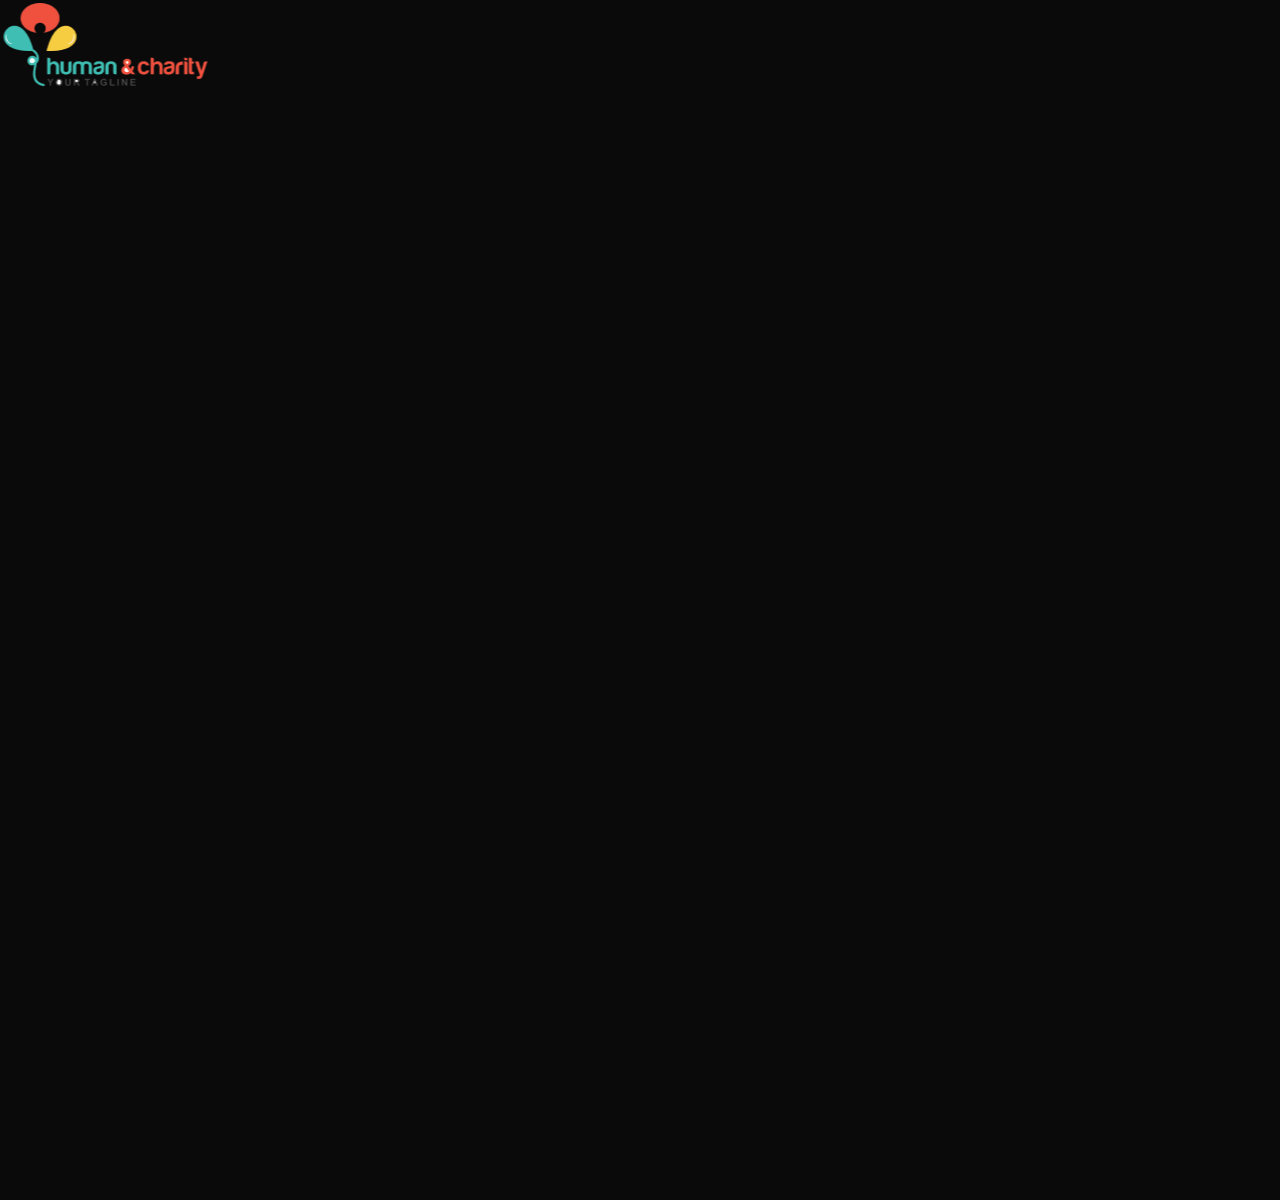
<file: vedio3Project/index.html>
<!DOCTYPE html>
<html lang="en">
<head>
    <meta charset="UTF-8">
    <meta name="viewport" content="width=device-width, initial-scale=1.0">
    <title>Vedio 3</title>
    <link rel="stylesheet" href="style.css">
</head>
<body>
     <main id="main">
        <header>
            <div class="logo">
                <img src="image_1.png" alt="Logo">
            </div>
            <div class="menu">
                <a class="menu-link"  href="">Game</a>
                <a class="menu-link" href="">InkPay</a>
                <a class="menu-link" href="">Studio</a>
                <a class="menu-link" href="">Support</a>
            </div>
            <button class="btn">Login</button>
        </header>
        <div id="page">
            <h1>join the new era of gaming</h1>
        </div>

     </main>



    <script src="https://cdnjs.cloudflare.com/ajax/libs/gsap/3.13.0/gsap.min.js" integrity="sha512-NcZdtrT77bJr4STcmsGAESr06BYGE8woZdSdEgqnpyqac7sugNO+Tr4bGwGF3MsnEkGKhU2KL2xh6Ec+BqsaHA==" crossorigin="anonymous" referrerpolicy="no-referrer"></script>
    <script src="main.js"></script>
</body>
</html>
</file>
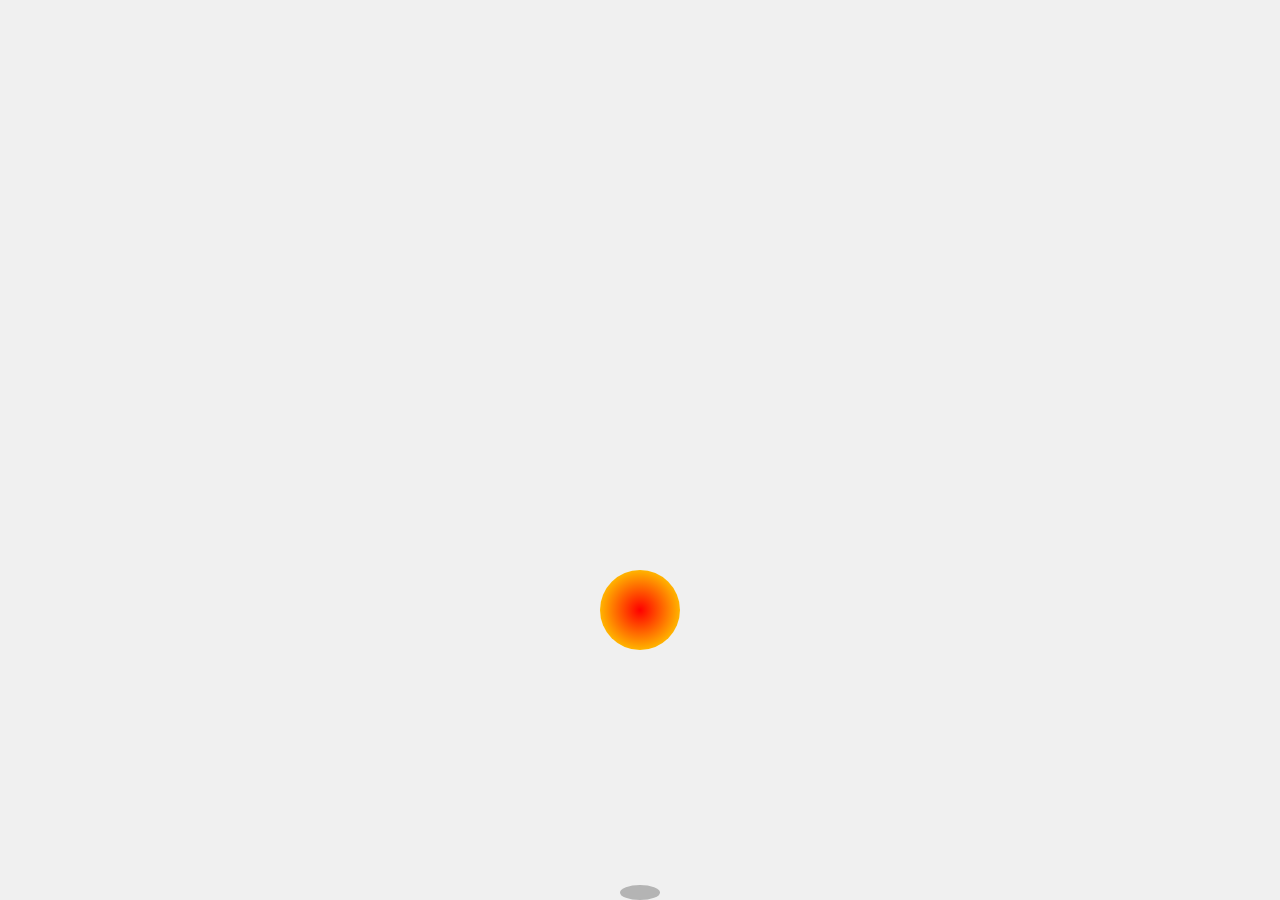
<file: vedio4/index.html>
<!DOCTYPE html>
<html lang="en">
<head>
    <meta charset="UTF-8">
    <meta name="viewport" content="width=device-width, initial-scale=1.0">
    <title>Vedio 3</title>
    <link rel="stylesheet" href="style.css">
</head>
<body>
    <div class="ball"></div>
    <div class="shadow"></div>



    <script src="https://cdnjs.cloudflare.com/ajax/libs/gsap/3.13.0/gsap.min.js" integrity="sha512-NcZdtrT77bJr4STcmsGAESr06BYGE8woZdSdEgqnpyqac7sugNO+Tr4bGwGF3MsnEkGKhU2KL2xh6Ec+BqsaHA==" crossorigin="anonymous" referrerpolicy="no-referrer"></script>
    <script src="main.js"></script>
</body>
</html>
</file>
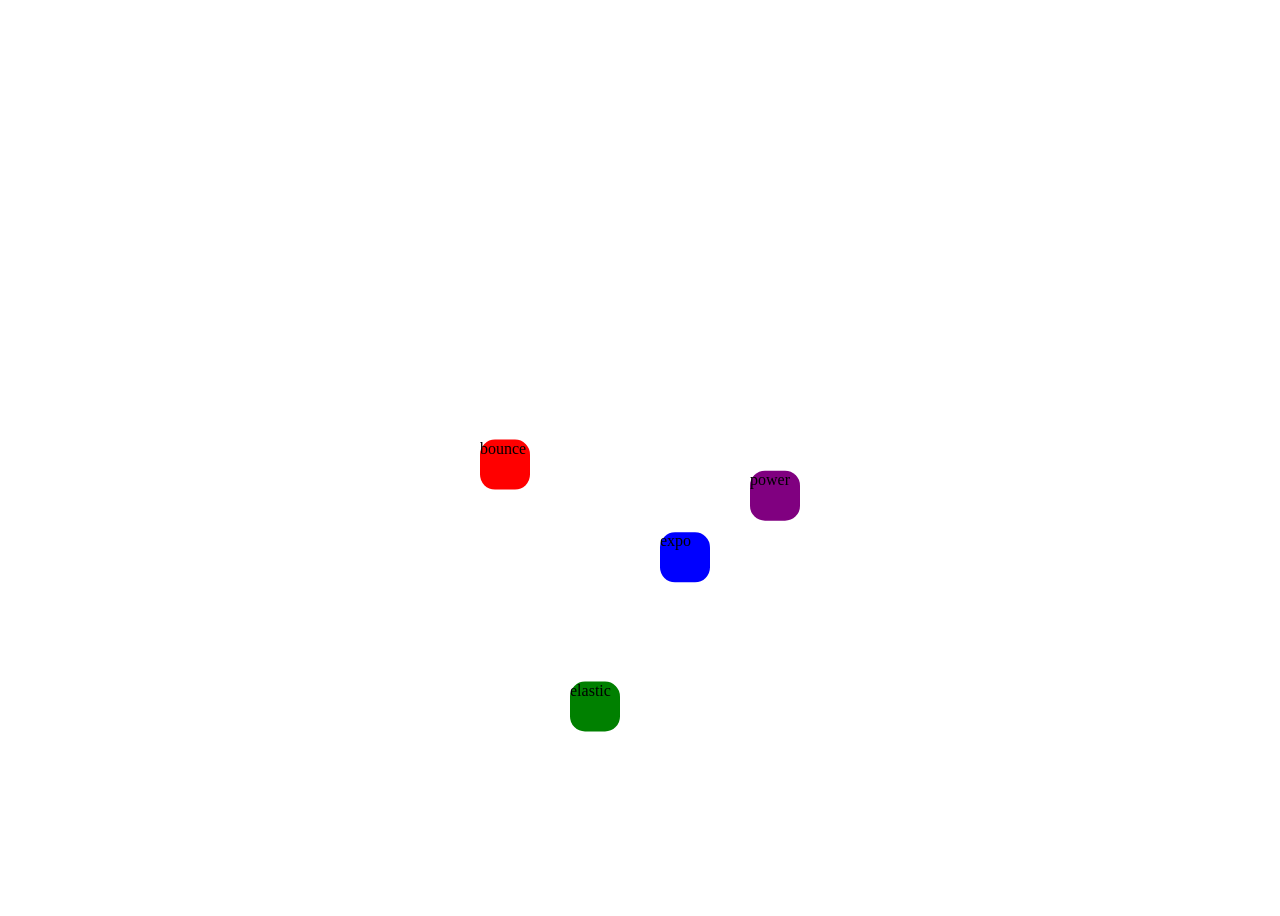
<file: vedio6/index.html>
<!DOCTYPE html>
<html lang="en">
<head>
    <meta charset="UTF-8">
    <meta name="viewport" content="width=device-width, initial-scale=1.0">
    <title>Gsap</title>
    <link rel="stylesheet" href="style.css">
</head>
<body>
     <div class="bounce">bounce</div>
     <div class="elastic">elastic</div>
     <div class="expo">expo</div>
     <div class="power">power</div>



    <script src="https://cdnjs.cloudflare.com/ajax/libs/gsap/3.13.0/gsap.min.js" integrity="sha512-NcZdtrT77bJr4STcmsGAESr06BYGE8woZdSdEgqnpyqac7sugNO+Tr4bGwGF3MsnEkGKhU2KL2xh6Ec+BqsaHA==" crossorigin="anonymous" referrerpolicy="no-referrer"></script>
    <script src="gasp.js"></script>
</body>
</html>
</file>
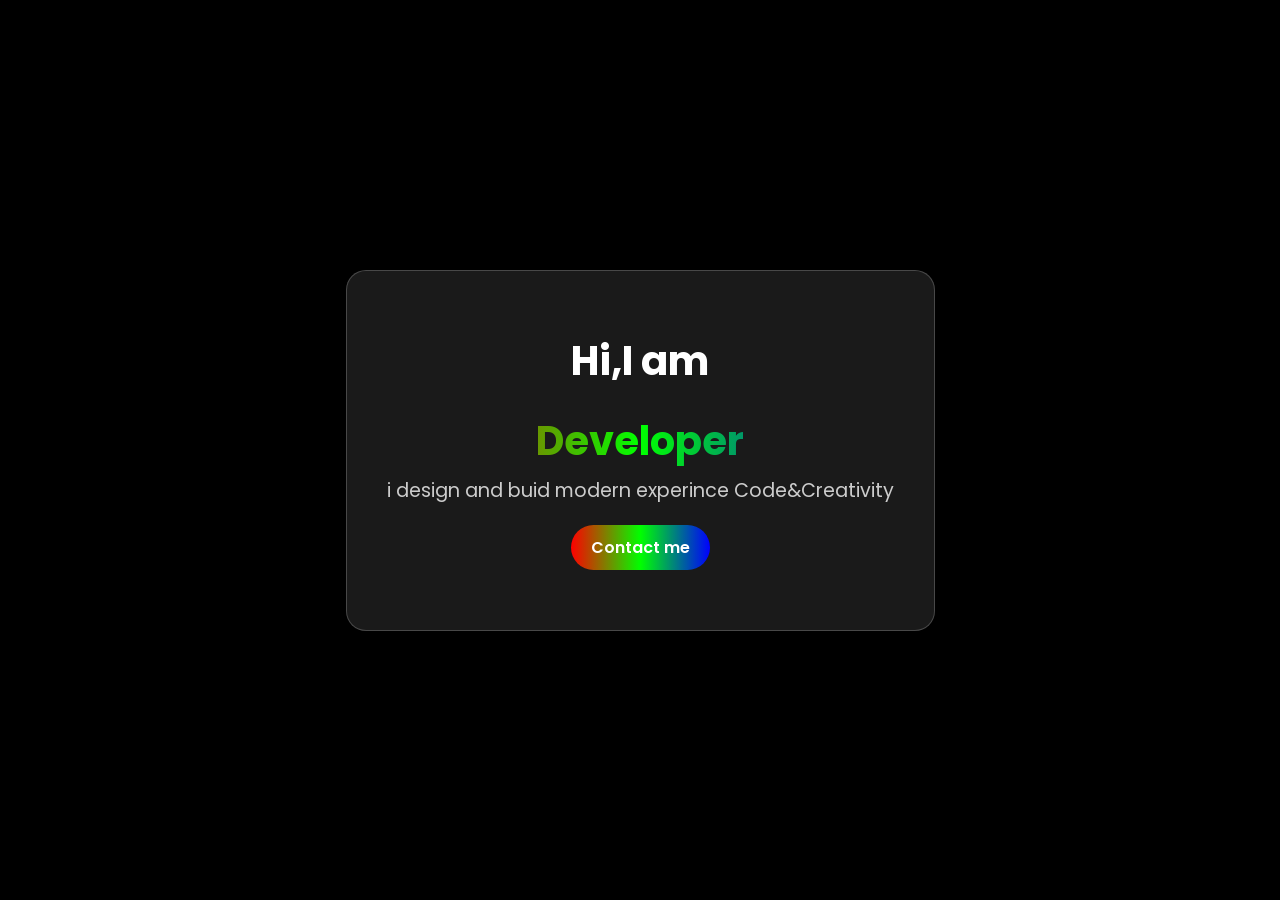
<file: vedio7/index.html>
<!DOCTYPE html>
<html lang="en">
<head>
    <meta charset="UTF-8">
    <meta name="viewport" content="width=device-width, initial-scale=1.0">
    <title>Gsap</title>
    <link rel="stylesheet" href="style.css">
</head>
<body>
     <div class="hero-card">
        <h1>Hi,<span>I am </span></h1>
        <h2 id="animation-text"></h2>
        <p>i design and buid modern experince <span>Code</span>&<span>Creativity</span></p>
         <a href="#" class="ctn-btn">Contact me</a>
     </div>



    <script src="https://cdnjs.cloudflare.com/ajax/libs/gsap/3.13.0/gsap.min.js" integrity="sha512-NcZdtrT77bJr4STcmsGAESr06BYGE8woZdSdEgqnpyqac7sugNO+Tr4bGwGF3MsnEkGKhU2KL2xh6Ec+BqsaHA==" crossorigin="anonymous" referrerpolicy="no-referrer"></script>
    <script src="main.js"></script>
</body>
</html>
</file>
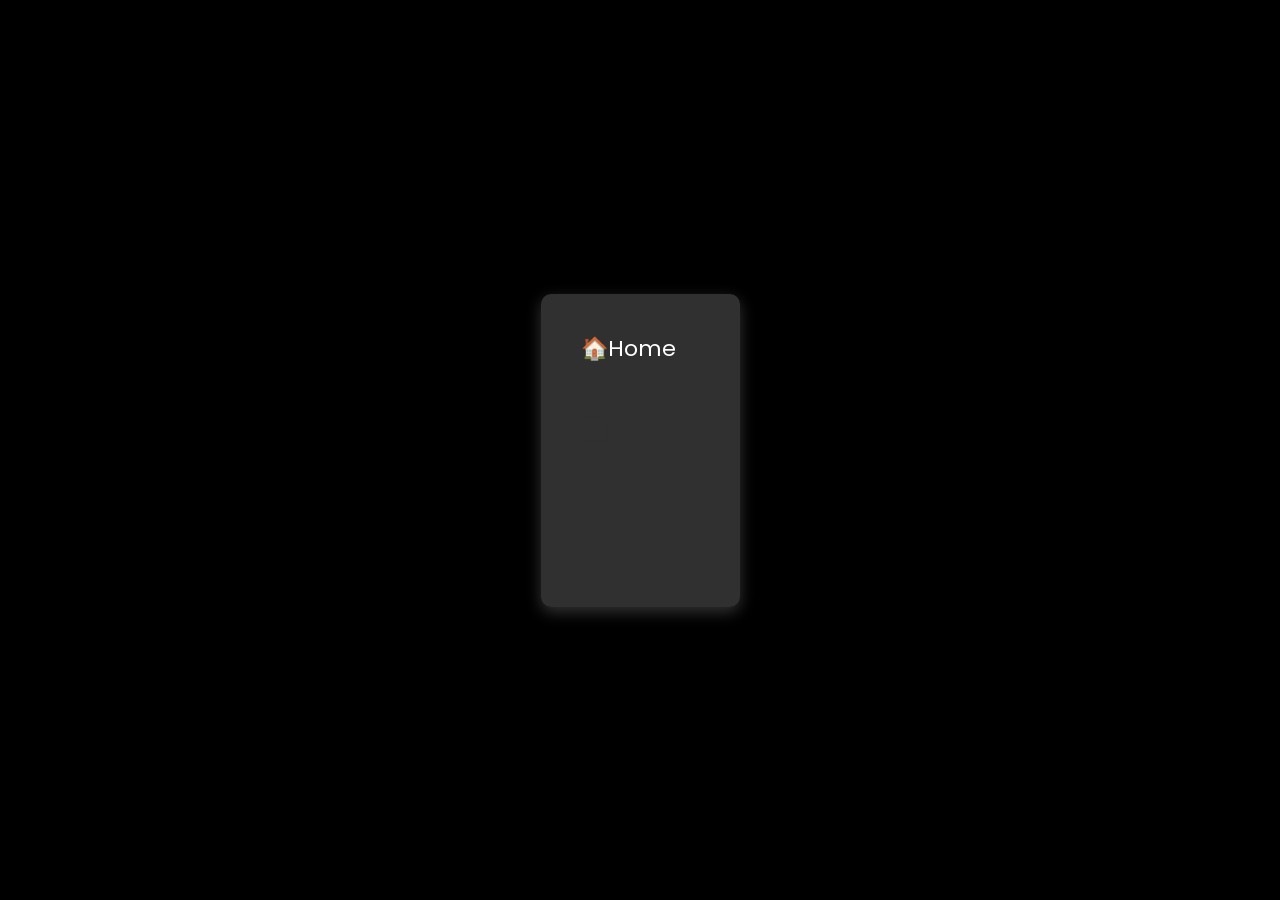
<file: vedio8/index.html>
<!DOCTYPE html>
<html lang="en">
<head>
    <meta charset="UTF-8">
    <meta name="viewport" content="width=device-width, initial-scale=1.0">
    <title>Gsap</title>
    <link rel="stylesheet" href="style.css">
</head>
<body>
     <ul class="menu">
        <li class="menu-item">🏠Home</li>
        <li class="menu-item">ℹ️About</li>
        <li class="menu-item">🛠️Services</li>
            <li class="menu-item">📖Portfolio</li>
        <li class="menu-item">📞Contact</li>
     </ul>


    <script src="https://cdnjs.cloudflare.com/ajax/libs/gsap/3.13.0/gsap.min.js" integrity="sha512-NcZdtrT77bJr4STcmsGAESr06BYGE8woZdSdEgqnpyqac7sugNO+Tr4bGwGF3MsnEkGKhU2KL2xh6Ec+BqsaHA==" crossorigin="anonymous" referrerpolicy="no-referrer"></script>
    <script src="main.js"></script>
</body>
</html>
</file>
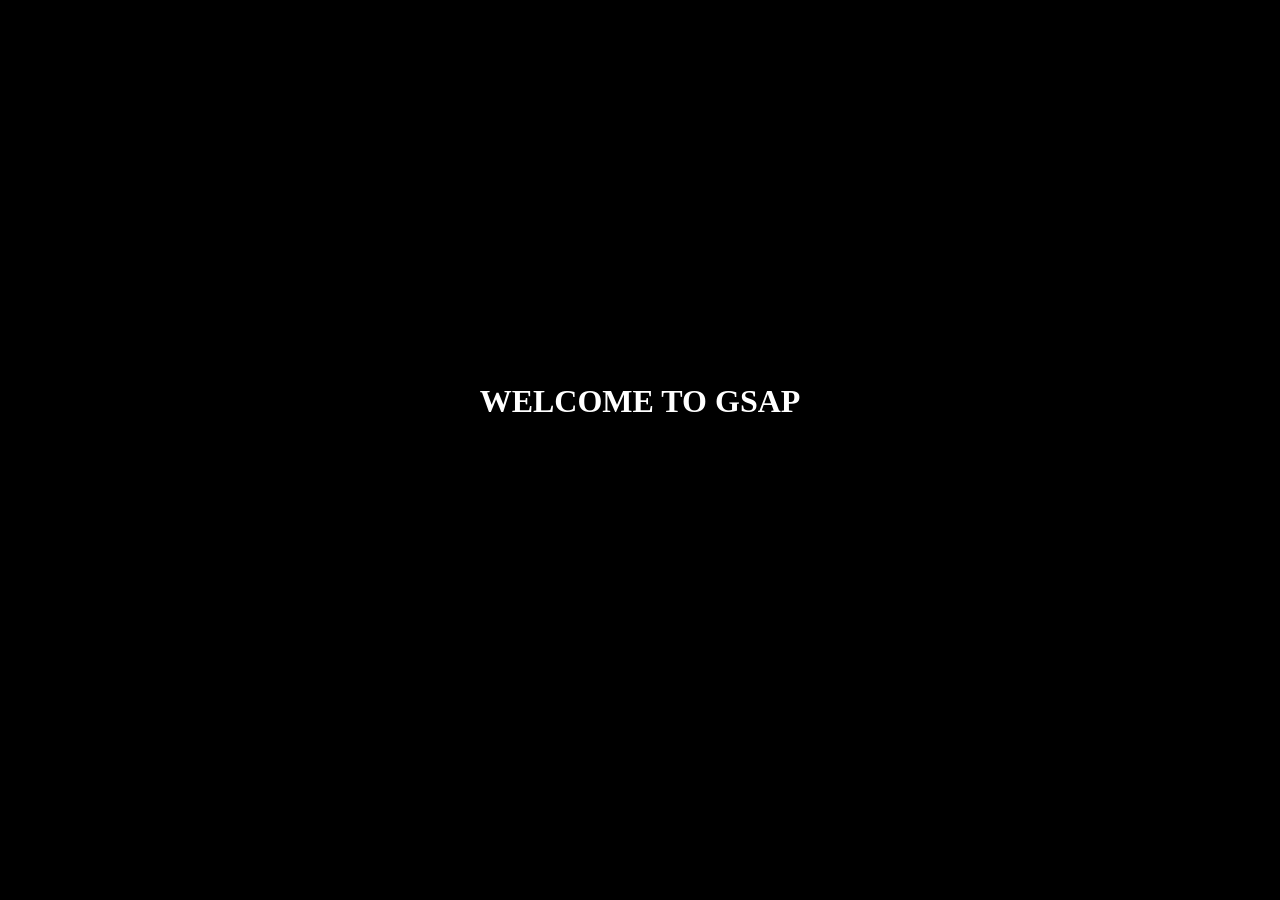
<file: vedio9/index.html>
<!DOCTYPE html>
<html lang="en">
<head>
    <meta charset="UTF-8">
    <meta name="viewport" content="width=device-width, initial-scale=1.0">
    <title>Gsap</title>
    <link rel="stylesheet" href="style.css">
</head>
<body>
     <div class="hero">

         <h1>WELCOME TO GSAP</h1>
         <P>Lorem ipsum dolor sit amet consectetur adipisicing elit.</P>
         <button>Click Me</button>
         
        </div>

    <script src="https://cdnjs.cloudflare.com/ajax/libs/gsap/3.13.0/gsap.min.js" integrity="sha512-NcZdtrT77bJr4STcmsGAESr06BYGE8woZdSdEgqnpyqac7sugNO+Tr4bGwGF3MsnEkGKhU2KL2xh6Ec+BqsaHA==" crossorigin="anonymous" referrerpolicy="no-referrer"></script>
    <script src="main.js"></script>
</body>
</html>
</file>
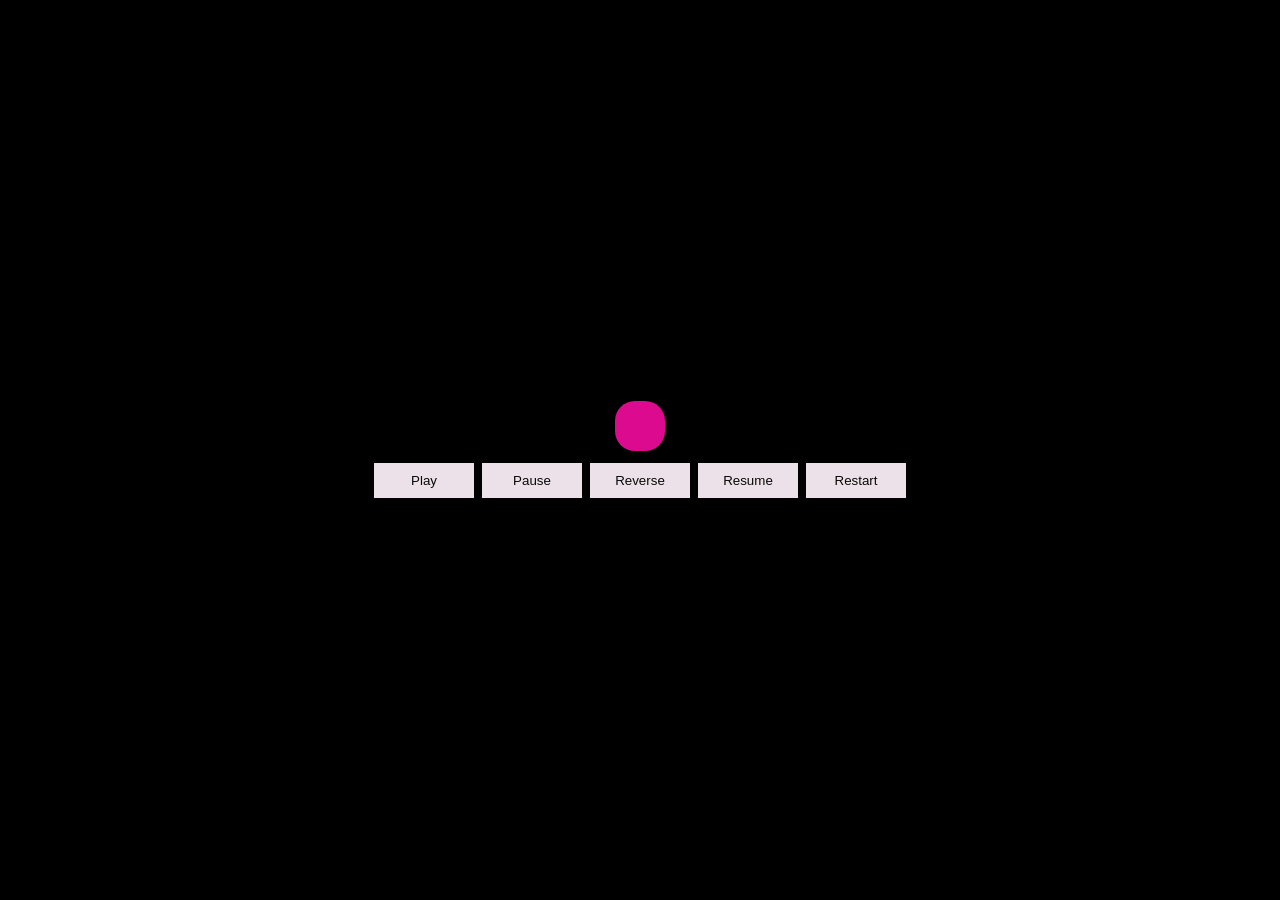
<file: vedio9/control/index.html>
<!doctype html>
<html lang="en">
  <head>
    <meta charset="UTF-8" />
    <meta name="viewport" content="width=device-width, initial-scale=1.0" />
    <title>Gsap</title>
    <link rel="stylesheet" href="style.css" />
  </head>
  <body>
    <div class="box"></div>
    <div class="control">
        <button id="play" onclick="lt.play()">Play</button>
        <button id="pause" onclick="lt.pause()"> Pause</button>
        <button id="reverse" onclick="lt.reverse()">Reverse</button>
        <button id="resume" onclick="lt.resume()">Resume</button>
        <button id="restart" onclick="lt.restart()">Restart</button>
    </div>

    <script
      src="https://cdnjs.cloudflare.com/ajax/libs/gsap/3.13.0/gsap.min.js"
      integrity="sha512-NcZdtrT77bJr4STcmsGAESr06BYGE8woZdSdEgqnpyqac7sugNO+Tr4bGwGF3MsnEkGKhU2KL2xh6Ec+BqsaHA=="
      crossorigin="anonymous"
      referrerpolicy="no-referrer"
    ></script>
    <script src="main.js"></script>
  </body>
</html>
</file>
<file: vedio3Project/style.css>
@import url('https://fonts.googleapis.com/css2?family=Anton&family=Roboto:ital,wght@0,100..900;1,100..900&display=swap');

* {
    margin: 0;
    padding: 0;
    
}
body,html{
    width: 100%;
    height: 100%;
    background-color: #0a0a0a;
}
#main{
    width: 100%;
    height: 100%;
}
header{
    width: 100%;
    height: 100px;
    display: flex;
    justify-content: space-between;
    align-items: center;
    padding: 0 20px;
    font-family: "Anton", sans-serif;
   
}
.menu{
    display: flex;
    gap: 20px;
}
.menu-link{
    color: #fff;
    text-decoration: none;
    font-size: 20px;
    text-transform: uppercase;
    
}
.btn{
    font-family: "Anton", sans-serif;
    background-color: #fff;
    text-transform: uppercase;
    border:none;
    padding: 9px 10px;
    color: #0a0a0a;
}
#page{
  
    display: flex;
    justify-content: center;
    align-items: center;
    max-width: 55%;
    margin-inline: auto;
    
}
#page h1{
       font-family: "Anton", sans-serif;
    color: #fff;
    font-size: 180px;
    text-align: center;
    line-height: 180px;
    text-transform: uppercase;
    padding: 100px;
}
</file>
<file: vedio4/style.css>
body{
    background-color: #f0f0f0;
    display: flex;
    align-items:flex-end;
    justify-content: center;
    height: 100vh;
    margin: 0;

}
.ball{
    width: 80px;
    height: 80px;
    background:radial-gradient(circle,red,yellow);
    border-radius: 50%;
    position: relative;
   
}
.shadow{
    width: 80px;
    height: 15px;
    background: rgba(0,0,0,0.5);
    border-radius: 50%;
    position: absolute;
    bottom: 0px;
    transform: scaleX(0.8);
}
</file>
<file: vedio6/style.css>
body{
    display: flex;
    justify-content: center;
    align-items: center;
    height: 100vh;
    
}
.bounce{
    width: 50px;
    height: 50px;
    background-color: red;
    border-radius: 30%;
    margin: 20px;

}
.elastic{
    width: 50px;
    height: 50px;
    background-color: green;
    border-radius: 30%;
    margin: 20px;

}
.expo{
    width: 50px;
    height: 50px;
    background-color: blue;
    border-radius: 30%;
    margin: 20px;

}
.power{
    width: 50px;
    height: 50px;
    background-color: purple;
    border-radius: 30%;
    margin: 20px;

}
</file>
<file: vedio7/style.css>
@import url('https://fonts.googleapis.com/css2?family=Poppins:ital,wght@0,100;0,200;0,300;0,400;0,500;0,600;0,700;0,800;0,900;1,100;1,200;1,300;1,400;1,500;1,600;1,700;1,800;1,900&family=Space+Grotesk:wght@300..700&display=swap');
*{
    margin: 0;
    padding: 0;
    font-family: 'Poppins', sans-serif;
}
html,body{
    width: 100%;
    height: 100vh;
    display: flex;
    justify-content: center;
    align-items: center;
    background-color: black;
    color: white;
}
.hero-card{

    background: rgba(255,255,255,0.1);
    backdrop-filter: blur(20px);
    border: 1px solid rgba(255,255,255,0.2);
    border-radius: 20px;
    padding: 60px 40px;
    text-align: center;

}
h1{
    font-size: 2.5rem;
    margin-bottom: 20px;

}
h2{
    font-size: 2.5rem;
    overflow: hidden;
    height: 50px;
    padding-bottom: 15px;
    background: linear-gradient(90deg, #ff0000, #00ff00, #0000ff);
    -webkit-background-clip: text;
    -webkit-text-fill-color: transparent;
}
p{
    font-size: 1.2rem;
    color: #ccc;
    margin-bottom: 20px;
}
.ctn-btn{
    display: inline-block;
    padding: 10px 20px;
   background: linear-gradient(90deg, #ff0000, #00ff00, #0000ff);
    color: white;
    font-weight: 600;
    text-decoration: none;
    border-radius: 50px;
    cursor: pointer;
    transition: transform 0.3s ease box-shadow 0.3s ease;
  
}
.ctn-btn:hover{
    transform:scale(1.1);
    box-shadow: 0 10px 20px rgba(255,255,255,0.2);
}
</file>
<file: vedio8/style.css>
@import url('https://fonts.googleapis.com/css2?family=Poppins:ital,wght@0,100;0,200;0,300;0,400;0,500;0,600;0,700;0,800;0,900;1,100;1,200;1,300;1,400;1,500;1,600;1,700;1,800;1,900&family=Space+Grotesk:wght@300..700&display=swap');
*{
    margin: 0;
    padding: 0;
    box-sizing: border-box;
}
html,body{
    width: 100%;
    height: 100vh;
    display: flex;
    justify-content: center;
    align-items: center;
    background-color: black;
    color: white;
    font-family: 'Poppins', sans-serif;
}

.menu{
    list-style: none;
    padding: 20px 40px;
    background: rgba(67, 67, 67, 0.721);
    border-radius: 10px;
    box-shadow: 0 5px 15px rgba(255,255,255,0.2);

}
.menu li{
    opacity: 0;
    font-size: 22px;
    margin: 18px 0;
    transform: translateY(30px);
    cursor: pointer;
}
</file>
<file: vedio9/style.css>
*{
    margin: 0;
    padding: 0;
    box-sizing: border-box;
}
html,body{
    width: 100%;
    height: 100vh;
    display: flex;
    flex-direction: column;
    justify-content: center;
    
    align-items: center;
    background-color: black;
    /* opacity: 0; */
}
.hero{
    
    color: white;
    display: flex;
    align-items: center;
    justify-content: center;
    flex-direction: column;
    text-align: center;
    gap:20px;
    

}
button{
    padding: 10px 20px;
    width: 100px;
    background: #dc0a8f;
    color: white;
    font-weight: 600;
    text-decoration: none;
    border: none;
    border-radius: 50px;
    cursor: pointer;
    opacity: 0;
    transform: scale(0.5);
}
p{
    font-size: 20px;
    transform: translateY(50px);
    opacity: 0;
}
h1{
    /* padding: px 20px; */
     transform: translateY(50px);
    opacity: 0;
}
</file>
<file: vedio9/control/style.css>
*{
    margin: 0;
    padding: 0;
    box-sizing: border-box;
}
html,body{
    width: 100%;
    height: 100vh;
    display: flex;
    justify-content: center;
    flex-direction: column;
    align-items: center;
    background-color: black;
    color: white;
    gap: 10px;
}
.box{
    width: 50px;
    height: 50px;
    background-color: #dc0a8f;
    border-radius: 20px;
}
#play,#pause,#reverse,#resume,#restart{
    padding: 10px 10px;
    margin: 2px;
    width: 100px;
    background: #ece1e8;
    color: rgb(10, 9, 9);
    
    border: none;
  
    cursor: pointer;
}
</file>
